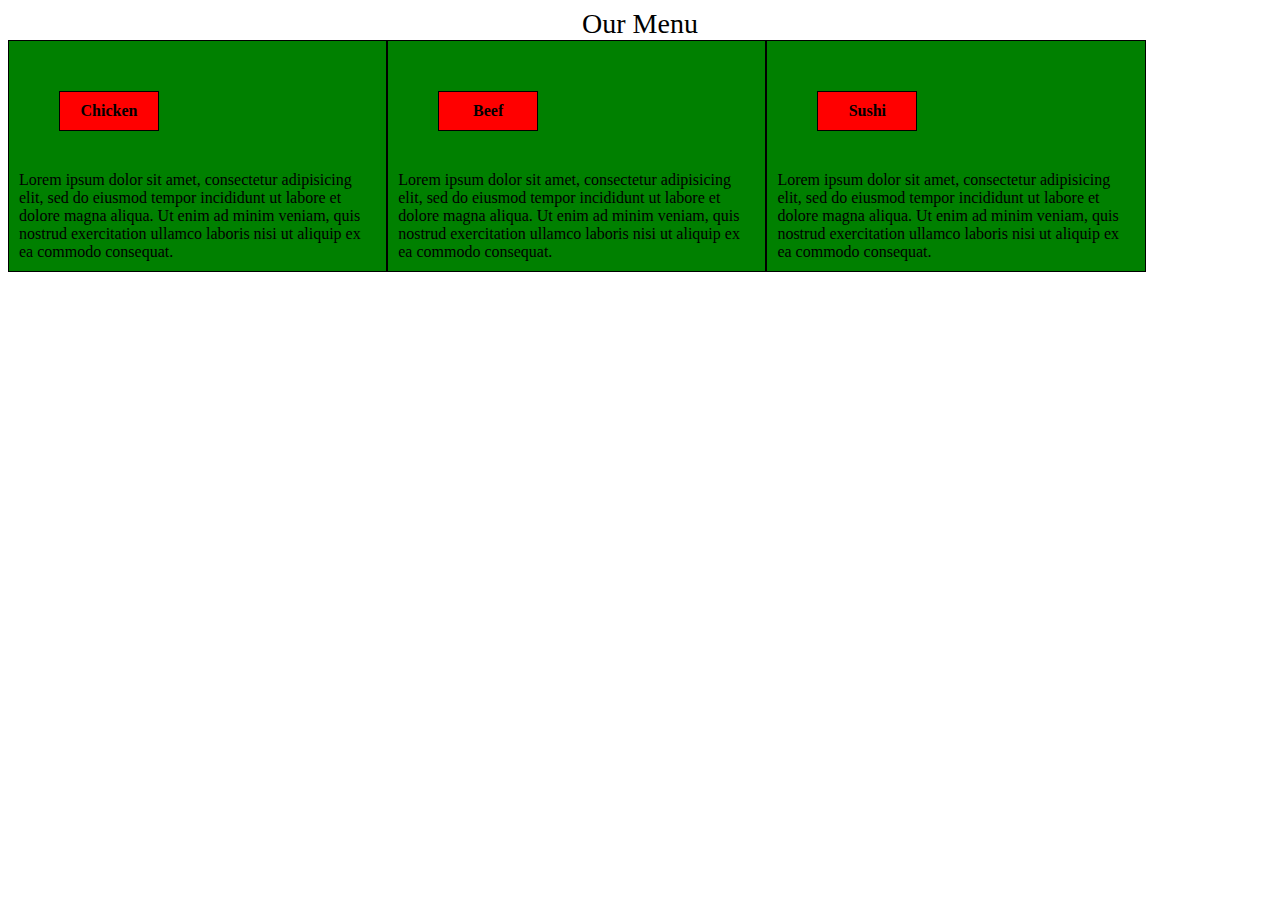
<file: mod2 assignment/index.html>
<!DOCTYPE html>
<html>
<head>
	<meta charset="utf-8">
	<meta name="viewport" content="width=device-width, initial-scale=1">
	<title>hi coursea</title>
	<link rel="stylesheet" href="style.css">
      	
</head>
<body>
  <header>Our Menu</header>

  <div id ="section1">
<section> 
	<h3 class="box">Chicken</h3>
 <div class="content">Lorem ipsum dolor sit amet, consectetur adipisicing elit, sed do eiusmod
tempor incididunt ut labore et dolore magna aliqua. Ut enim ad minim veniam,
quis nostrud exercitation ullamco laboris nisi ut aliquip ex ea commodo
consequat.</div>
</section>
 </div>

 <div id="section2">
<section>
	<h3>Beef</h3>
	<div class="content">Lorem ipsum dolor sit amet, consectetur adipisicing elit, sed do eiusmod
	tempor incididunt ut labore et dolore magna aliqua. Ut enim ad minim veniam,
	quis nostrud exercitation ullamco laboris nisi ut aliquip ex ea commodo
	consequat.</div>
</section>
 </div>

  <div id="section3">
<section>
	<h3>Sushi</h3>
	<div class="content">Lorem ipsum dolor sit amet, consectetur adipisicing elit, sed do eiusmod
	tempor incididunt ut labore et dolore magna aliqua. Ut enim ad minim veniam,
	quis nostrud exercitation ullamco laboris nisi ut aliquip ex ea commodo
	consequat.</div>
</section>
  </div>

</body>
</html>
</file>
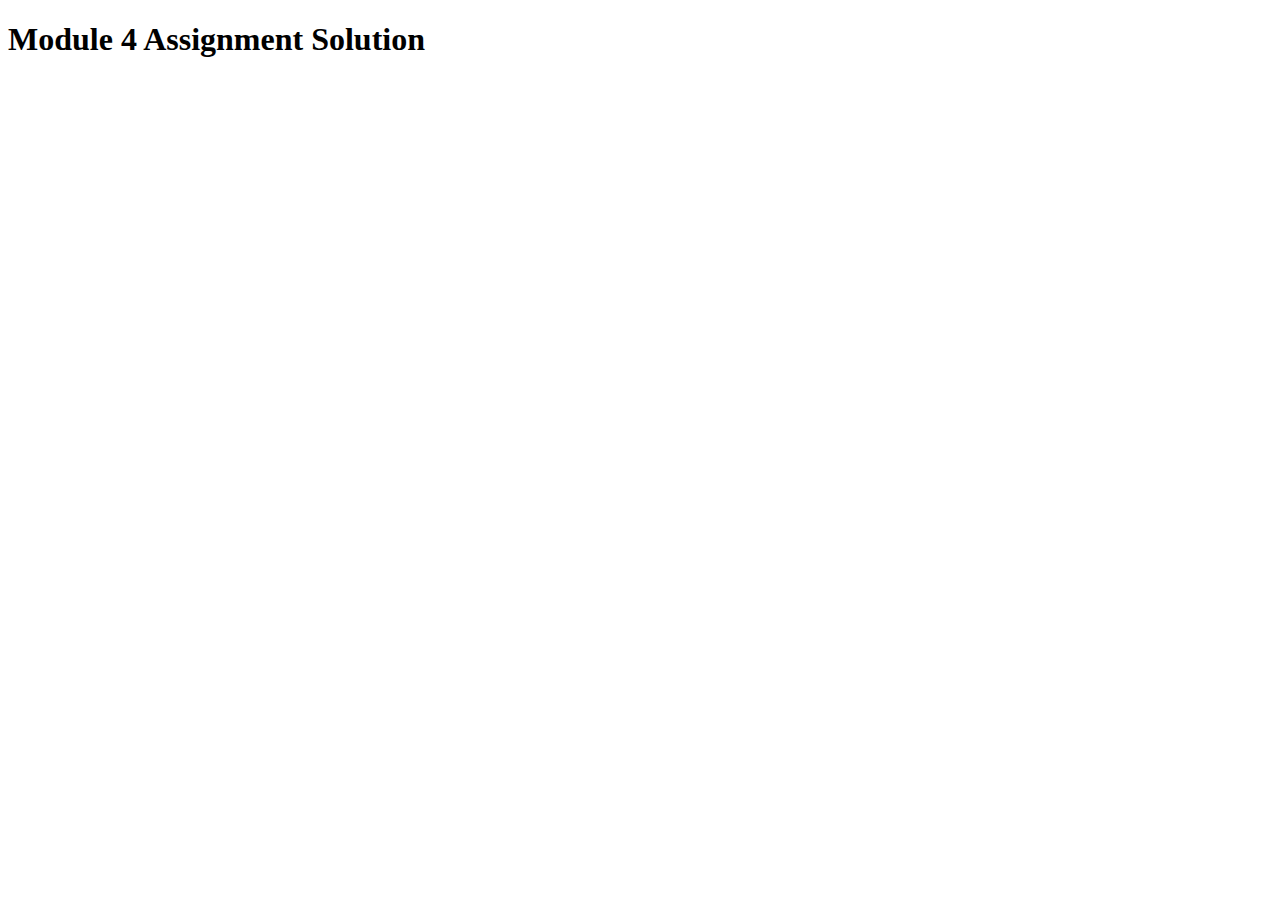
<file: mod4-assignmemt/index.html>
<!DOCTYPE html>
<html>
<head>
  <meta charset="utf-8">
  <title>Module 4 Solution Starter</title>
  <script>
    var names = []; // DO NOT REMOVE
  </script>
  <script src="SpeakHello.js"></script>
  <script src="SpeakGoodBye.js"></script>
  <script src="script.js"></script>
</head>
<body>
  <h1>Module 4 Assignment Solution</h1>
</body>
</html>
</file>
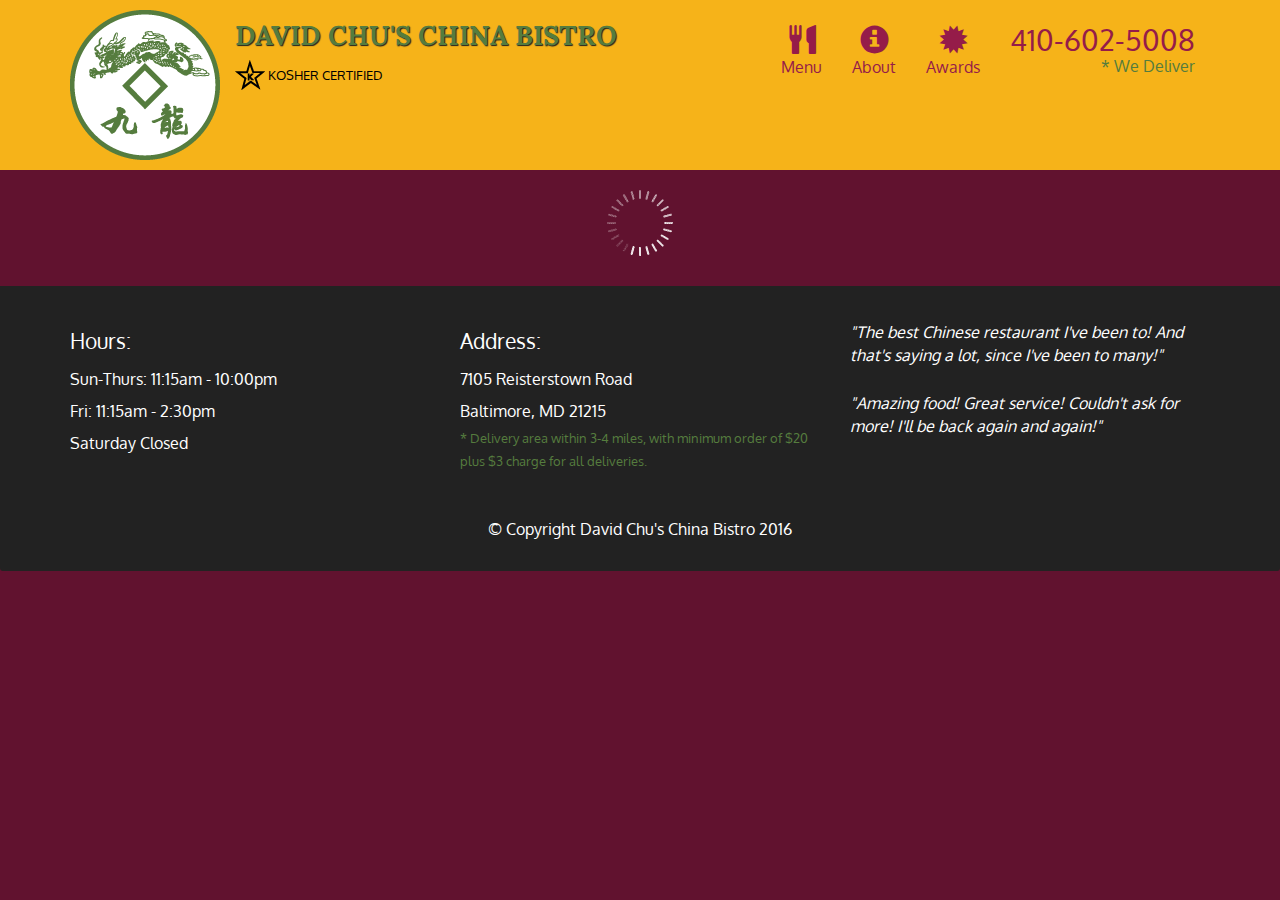
<file: Module 5 real assignment answer/index.html>
<!doctype html>
<html lang="en">
  <head>
    <meta charset="utf-8">
    <meta http-equiv="X-UA-Compatible" content="IE=edge">
    <meta name="viewport" content="width=device-width, initial-scale=1">
    <title>David Chu's China Bistro</title>
    <link rel="stylesheet" href="css/bootstrap.min.css">
    <link rel="stylesheet" href="css/styles.css">
    <link href='https://fonts.googleapis.com/css?family=Oxygen:400,300,700' rel='stylesheet' type='text/css'>
    <link href='https://fonts.googleapis.com/css?family=Lora' rel='stylesheet' type='text/css'>
  </head>
<body>
  <header>
    <nav id="header-nav" class="navbar navbar-default">
      <div class="container">
        <div class="navbar-header">
          <a href="index.html" class="pull-left visible-md visible-lg">
            <div id="logo-img" alt="Logo image"></div>
          </a>

          <div class="navbar-brand">
            <a href="index.html"><h1>David Chu's China Bistro</h1></a>
            <p>
              <img src="images/star-k-logo.png" alt="Kosher certification">
              <span>Kosher Certified</span>
            </p>
          </div>

          <button id="navbarToggle" type="button" class="navbar-toggle collapsed" data-toggle="collapse" data-target="#collapsable-nav" aria-expanded="false">
            <span class="sr-only">Toggle navigation</span>
            <span class="icon-bar"></span>
            <span class="icon-bar"></span>
            <span class="icon-bar"></span>
          </button>
        </div>
        
        <div id="collapsable-nav" class="collapse navbar-collapse">
           <ul id="nav-list" class="nav navbar-nav navbar-right">
            <li id="navHomeButton" class="visible-xs active">
              <a href="index.html">
                <span class="glyphicon glyphicon-home"></span> Home</a>
            </li>
            <li id="navMenuButton">
              <a href="#" onclick="$dc.loadMenuCategories();">
                <span class="glyphicon glyphicon-cutlery"></span><br class="hidden-xs"> Menu</a>
            </li>
            <li>
              <a href="#">
                <span class="glyphicon glyphicon-info-sign"></span><br class="hidden-xs"> About</a>
            </li>
            <li>
              <a href="#">
                <span class="glyphicon glyphicon-certificate"></span><br class="hidden-xs"> Awards</a>
            </li>
            <li id="phone" class="hidden-xs">
              <a href="tel:410-602-5008">
                <span>410-602-5008</span></a><div>* We Deliver</div>
            </li>
          </ul><!-- #nav-list -->
        </div><!-- .collapse .navbar-collapse -->
      </div><!-- .container -->
    </nav><!-- #header-nav -->
  </header>

  <div id="call-btn" class="visible-xs">
    <a class="btn" href="tel:410-602-5008">
    <span class="glyphicon glyphicon-earphone"></span>
    410-602-5008
    </a>
  </div>
  <div id="xs-deliver" class="text-center visible-xs">* We Deliver</div>

  <div id="main-content" class="container"></div>

  <footer class="panel-footer">
    <div class="container">
      <div class="row">
        <section id="hours" class="col-sm-4">
          <span>Hours:</span><br>
          Sun-Thurs: 11:15am - 10:00pm<br>
          Fri: 11:15am - 2:30pm<br>
          Saturday Closed
          <hr class="visible-xs">
        </section>
        <section id="address" class="col-sm-4">
          <span>Address:</span><br>
          7105 Reisterstown Road<br>
          Baltimore, MD 21215
          <p>* Delivery area within 3-4 miles, with minimum order of $20 plus $3 charge for all deliveries.</p>
          <hr class="visible-xs">
        </section>
        <section id="testimonials" class="col-sm-4">
          <p>"The best Chinese restaurant I've been to! And that's saying a lot, since I've been to many!"</p>
          <p>"Amazing food! Great service! Couldn't ask for more! I'll be back again and again!"</p>
        </section>
      </div>
      <div class="text-center">&copy; Copyright David Chu's China Bistro 2016</div>
    </div>
  </footer>

  <!-- jQuery (Bootstrap JS plugins depend on it) -->
  <script src="js/jquery-2.1.4.min.js"></script>
  <script src="js/bootstrap.min.js"></script>
  <script src="js/ajax-utils.js"></script>
  <script src="js/script.js"></script>
</body>
</html>
</file>
<file: mod2 assignment/style.css>
*{ box-sizing:border-box;
       	  font-size: 100%;


       }

	header{
		text-align:center;
		font-size: 175%;

	}

	#section1{
		 background-color: green;
		 border: 1px solid black;
		 width: 30%;
		 float: left;
		 padding: 10px;
	
	}

	#section2{
		 background-color: green;
		 border: 1px solid black;
		 width: 30%;
		 float: left;
		 padding: 10px;
		 
	}

	#section3{
		 background-color: green;
		 border: 1px solid black;
		 width: 30%;
		 float: left;
		 padding: 10px;
	}

	div h3 {text-align: center;}
    
    h3  {
    	  
    	  background-color: red;
    	  padding: 10px 10px 10px 10px;
    	  border: 1px solid black;
    	  margin: 40px;
    	  width: 100px;
    }
</file>
<file: Module 5 real assignment answer/css/styles.css>
body {
  font-size: 16px;
  color: #fff;
  background-color: #61122f;
  font-family: 'Oxygen', sans-serif;
}

/** HEADER **/
#header-nav {
  background-color: #f6b319;
  border-radius: 0;
  border: 0;
}

#logo-img {
  background: url('../images/restaurant-logo_large.png') no-repeat;
  width: 150px;
  height: 150px;
  margin: 10px 15px 10px 0;
}

.navbar-brand {
  padding-top: 25px;
}
.navbar-brand h1 { /* Restaurant name */
  font-family: 'Lora', serif;
  color: #557c3e;
  font-size: 1.5em;
  text-transform: uppercase;
  font-weight: bold;
  text-shadow: 1px 1px 1px #222;
  margin-top: 0;
  margin-bottom: 0;
  line-height: .75;
}
.navbar-brand a:hover, .navbar-brand a:focus {
  text-decoration: none;
}
.navbar-brand p { /* Kosher cert */
  color: #000;
  text-transform: uppercase;
  font-size: .7em;
  margin-top: 15px;
}
.navbar-brand p span { /* Star-K */
  vertical-align: middle;
}

#nav-list {
  margin-top: 10px;
}
#nav-list a {
  color: #951C49;
  text-align: center;
}
#nav-list a:hover {
  background: #E7E7E7;
}
#nav-list a span {
  font-size: 1.8em;
}

#phone {
  margin-top: 5px;
}
#phone a { /* Phone number */
  text-align: right;
  padding-bottom: 0;
}
#phone div { /* We Deliver */
  color: #557c3e;
  text-align: right;
  padding-right: 15px;
}

.navbar-header button.navbar-toggle, .navbar-header .icon-bar {
  border: 1px solid #61122f;
}
.navbar-header button.navbar-toggle {
  clear: both;
  margin-top: -30px;
}
/* END HEADER */

/* FOOTER */
.panel-footer {
  margin-top: 30px;
  padding-top: 35px;
  padding-bottom: 30px;
  background-color: #222;
  border-top: 0;
}
.panel-footer div.row {
  margin-bottom: 35px;
}
#hours, #address {
  line-height: 2;
}
#hours > span, #address > span {
  font-size: 1.3em;
}
#address p {
  color: #557c3e;
  font-size: .8em;
  line-height: 1.8;
}
#testimonials {
  font-style: italic;
}
#testimonials p:nth-child(2) {
  margin-top: 25px;
}
/* END FOOTER */



/* HOME PAGE */
.container .jumbotron {
  box-shadow: 0 0 50px #3F0C1F;
  border: 2px solid #3F0C1F;
}

#menu-tile, #specials-tile, #map-tile {
  height: 250px;
  width: 100%;
  margin-bottom: 15px;
  position: relative;
  border: 2px solid #3F0C1F;
  overflow: hidden;
}
#menu-tile:hover, #specials-tile:hover, #map-tile:hover {
  box-shadow: 0 1px 5px 1px #cccccc;
}
#menu-tile {
  background: url('../images/menu-tile.jpg') no-repeat;
  background-position: center;
}
#specials-tile {
  background: url('../images/specials-tile.jpg') no-repeat;
  background-position: center;
}
#menu-tile span, #specials-tile span, #map-tile span {
  position: absolute;
  bottom: 0;
  right: 0;
  width: 100%;
  text-align: center;
  font-size: 1.6em;
  text-transform: uppercase;
  background-color: #000;
  color: #fff;
  opacity: .8;
}
/* END HOME PAGE */

/* MENU CATEGORIES PAGE */
.category-tile { 
  position: relative;
  border: 2px solid #3F0C1F;
  overflow: hidden;
  width: 200px;
  height: 200px;
  margin: 0 auto 15px;
}
.category-tile span {
  position: absolute;
  bottom: 0;
  right: 0;
  width: 100%;
  text-align: center;
  font-size: 1.2em;
  text-transform: uppercase;
  background-color: #000;
  color: #fff;
  opacity: .8;
}
.category-tile:hover {
  box-shadow: 0 1px 5px 1px #cccccc;
}

#menu-categories-title + div {
  margin-bottom: 50px;
}
/* END MENU CATEGORIES PAGE */

/* SINGLE CATEGORY PAGE */
.menu-item-tile {
  margin-bottom: 25px;
}
.menu-item-tile hr {
  width: 80%;
}
.menu-item-tile .menu-item-price {
  font-size: 1.1em;
  text-align: right;
  margin-top: -15px;
  margin-right: -15px;
}
.menu-item-tile .menu-item-price span {
  font-size: .6em;
}
.menu-item-photo {
  position: relative;
  border: 2px solid #3F0C1F; 
  overflow: hidden;
  padding: 0;
  margin-right: -15px;
  margin-left: auto;
  margin-bottom: 20px;
  max-width: 250px;
}
.menu-item-photo div {
  position: absolute;
  bottom: 0;
  right: 0;
  width: 80px;
  background-color: #557c3e;
  text-align: center;
}
.menu-item-description {
  padding-right: 30px;
}
h3.menu-item-title {
  margin: 0 0 10px;
}
.menu-item-details {
  font-size: .9em;
  font-style: italic;
}
/* END SINGLE CATEGORY PAGE */


/********** Large devices only **********/
@media (min-width: 1200px) {
  .container .jumbotron {
    background: url('../images/jumbotron_1200.jpg') no-repeat;
    height: 675px;
  }
}

/********** Medium devices only **********/
@media (min-width: 992px) and (max-width: 1199px) {
  /* Header */
  #logo-img {
    background: url('../images/restaurant-logo_medium.png') no-repeat;
    width: 100px;
    height: 100px;
    margin: 5px 5px 5px 0;
  }
  /* End Header */

  /* Home Page */
  .container .jumbotron {
    background: url('../images/jumbotron_992.jpg') no-repeat;
    height: 558px;
  }
  /* End Home Page */
}

/********** Small devices only **********/
@media (min-width: 768px) and (max-width: 991px) {
  /* Home Page */
  .container .jumbotron {
    background: url('../images/jumbotron_768.jpg') no-repeat;
    height: 432px;
  }
  /* End Home Page */
}

/********** Extra small devices only **********/
@media (max-width: 767px) {
  /* Header */
  .navbar-brand {
    padding-top: 10px;
    height: 80px;
  }
  .navbar-brand h1 { /* Restaurant name */
    padding-top: 10px;
    font-size: 5vw; /* 1vw = 1% of viewport width */
  }
  .navbar-brand p { /* Kosher cert */
    font-size: .6em;
    margin-top: 12px;
  }
  .navbar-brand p img { /* Star-K */
    height: 20px;
  }

  #collapsable-nav a { /* Collapsed nav menu text */
    font-size: 1.2em;
  }
  #collapsable-nav a span { /* Collapsed nav menu glyph */
    font-size: 1em;
    margin-right: 5px;
  }

  #call-btn > a {
    font-size: 1.5em;
    display: block;
    margin: 0 20px;
    padding: 10px;
    border: 2px solid #fff;
    background-color: #f6b319;
    color: #951c49;
  }
  #xs-deliver {
    margin-top: 5px;
    font-size: .7em;
    letter-spacing: .1em;
    text-transform: uppercase;
  }
  /* End Header */

  /* Footer */
  .panel-footer section {
    margin-bottom: 30px;
    text-align: center;
  }
  .panel-footer section:nth-child(3) {
    margin-bottom: 0; /* margin already exists on the whole row */
  }
  .panel-footer section hr {
    width: 50%;
  }
  /* End Footer */

  /* Home Page */
  .container .jumbotron {
    margin-top: 30px;
    padding: 0;
  }
  #menu-tile, #specials-tile {
    width: 360px;
    margin: 0 auto 15px;
  }

  .menu-item-photo {
    margin-right: auto;
  }
  .menu-item-tile .menu-item-price {
    text-align: center;
  }
  .menu-item-description {
    text-align: center;;
  }
}


/********** Super extra small devices Only :-) (e.g., iPhone 4) **********/
@media (max-width: 479px) {
  /* Header */
  .navbar-brand h1 { /* Restaurant name */
    padding-top: 5px;
    font-size: 6vw;
  }
  /* End Header */
  
  /* Home page */
  #menu-tile, #specials-tile {
    width: 280px;
    margin: 0 auto 15px;
  }

  .col-xxs-12 {
    position: relative;
    min-height: 1px;
    padding-right: 15px;
    padding-left: 15px;
    float: left;
    width: 100%;
  }
}
</file>
